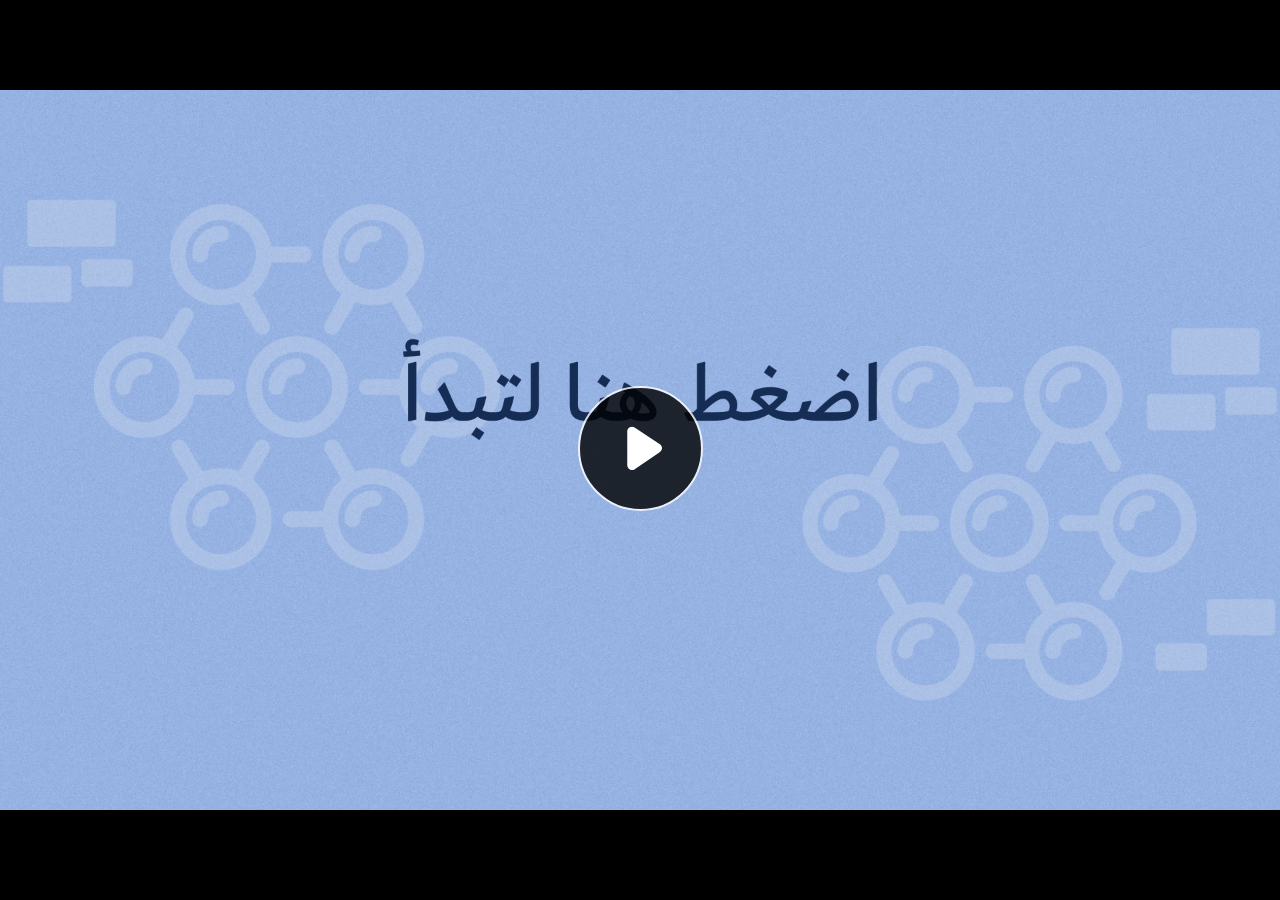
<file: index.html>
﻿<!doctype html>
<html lang="en-US">
<head>
  <meta charset="utf-8">
  <!-- Created using Storyline 360 - http://www.articulate.com  -->
  <!-- version: 3.77.30587.0 -->
  <title>EG.G8.ESCI.SEM1.UA.T1.S2.4 (Lab)</title>
  <meta http-equiv="x-ua-compatible" content="IE=edge"/>
  <meta name="viewport" content="width=device-width,initial-scale=1,user-scalable=no,shrink-to-fit=no,minimal-ui"/>
  <meta name="apple-mobile-web-app-capable" content="yes"/>
  <style>
    html, body { height: 100%; padding: 0; margin: 0 }
    #app { height: 100%; width: 100%; }
  </style>

  <script>
    window.DS = {};
    window.globals = {
      DATA_PATH_BASE: '',
      HAS_FRAME: true,
      HAS_SLIDE: true,

      lmsPresent: false,
      tinCanPresent: false,
      cmi5Present: false,
      aoSupport: false,
      scale: 'noscale',
      captureRc: false,
      browserSize: 'optimal',
      bgColor: '#282828',
      features: 'AccessibleVideo,ConnectionMessages,DropIn1,DropIn2,FullScreenToggle,LayerPresentAsDialog,MultipleQuizTracking,PlayerSpeedControl,StreamingVideo,UpdatedThemeEditor,UseAudioElement,VideoSync',
      themeName: 'unified',
      preloaderColor: '#FFFFFF',
      suppressAnalytics: false,
      productChannel: 'stable',
      publishSource: 'storyline',
      aid: 'aid|91157bde-8065-478c-9d48-2e928d1617b8',
      cid: 'b15f3417-c5de-4762-a7bc-de0e18301f88',
      playerVersion: '3.77.30587.0',
      publishTimestamp: '2023-11-15T16:25:17.3829383Z',
      maxIosVideoElements: 10,
      connectionSettings: { message: 'You%20are%20offline.%20Trying%20to%20reconnect...', useDarkTheme: false, mode: 'disabled' },

      
      parseParams: function(qs) {
        if (window.globals.parsedParams != null) {
          return window.globals.parsedParams;
        }
        qs = (qs || window.location.search.substr(1)).split('+').join(' ');
        var params = {},
            tokens,
            re = /[?&]?([^=]+)=([^&]*)/g;

        while (tokens = re.exec(qs)) {
          params[decodeURIComponent(tokens[1]).trim()] =
            decodeURIComponent(tokens[2]).trim();
        }
        window.globals.parsedParams = params;
        return params;
      }

    };
  </script>
  <script>
    var isIe11 = ('ActiveXObject' in window || window.MSBlobBuilder != null)
      && window.msCrypto != null && !window.ActiveXObject;
    if (isIe11) {
      window.globals.unsupportedBrowser = true;
      document.write(atob('[base64]'));
    }
  </script>
  
  <script>window.THREE = { };</script>
  
</head>
<body style="background: #282828" class="cs-HTML theme-unified">
  <!-- 360 -->
  <script>!function(){var e,i=/iPhone/i,o=/iPod/i,n=/iPad/i,t=/\biOS-universal(?:.+)Mac\b/i,r=/\bAndroid(?:.+)Mobile\b/i,a=/Android/i,d=/(?:SD4930UR|\bSilk(?:.+)Mobile\b)/i,p=/Silk/i,l=/Windows Phone/i,u=/\bWindows(?:.+)ARM\b/i,b=/BlackBerry/i,s=/BB10/i,c=/Opera Mini/i,f=/\b(CriOS|Chrome)(?:.+)Mobile/i,h=/Mobile(?:.+)Firefox\b/i,v=function(e){return void 0!==e&&"MacIntel"===e.platform&&"number"==typeof e.maxTouchPoints&&e.maxTouchPoints>1&&"undefined"==typeof MSStream};e=function(e){var m={userAgent:"",platform:"",maxTouchPoints:0};e||"undefined"==typeof navigator?"string"==typeof e?m.userAgent=e:e&&e.userAgent&&(m={userAgent:e.userAgent,platform:e.platform,maxTouchPoints:e.maxTouchPoints||0}):m={userAgent:navigator.userAgent,platform:navigator.platform,maxTouchPoints:navigator.maxTouchPoints||0};var g=m.userAgent,y=g.split("[FBAN");void 0!==y[1]&&(g=y[0]),void 0!==(y=g.split("Twitter"))[1]&&(g=y[0]);var A=function(e){return function(i){return i.test(e)}}(g),w={apple:{phone:A(i)&&!A(l),ipod:A(o),tablet:!A(i)&&(A(n)||v(m))&&!A(l),universal:A(t),device:(A(i)||A(o)||A(n)||A(t)||v(m))&&!A(l)},amazon:{phone:A(d),tablet:!A(d)&&A(p),device:A(d)||A(p)},android:{phone:!A(l)&&A(d)||!A(l)&&A(r),tablet:!A(l)&&!A(d)&&!A(r)&&(A(p)||A(a)),device:!A(l)&&(A(d)||A(p)||A(r)||A(a))||A(/\bokhttp\b/i)},windows:{phone:A(l),tablet:A(u),device:A(l)||A(u)},other:{blackberry:A(b),blackberry10:A(s),opera:A(c),firefox:A(h),chrome:A(f),device:A(b)||A(s)||A(c)||A(h)||A(f)},any:!1,phone:!1,tablet:!1};return w.any=w.apple.device||w.android.device||w.windows.device||w.other.device,w.phone=w.apple.phone||w.android.phone||w.windows.phone,w.tablet=w.apple.tablet||w.android.tablet||w.windows.tablet,w}(),"object"==typeof exports&&"undefined"!=typeof module?module.exports=e:"function"==typeof define&&define.amd?define((function(){return e})):this.isMobile=e}();
    window.isMobile.apple.tablet = window.isMobile.apple.tablet ||
      (navigator.platform === 'MacIntel' && navigator.maxTouchPoints > 1);
    window.isMobile.apple.device = window.isMobile.apple.device || window.isMobile.apple.tablet;
    window.isMobile.tablet = window.isMobile.tablet || window.isMobile.apple.tablet;
    window.isMobile.any = window.isMobile.any || window.isMobile.apple.tablet;
  </script>

  <div id="focus-sink" tabindex="-1"></div>

  <div id="preso"></div>
  <script>
    (function() {

      var classTypes = [ 'desktop', 'mobile', 'phone', 'tablet' ];

      var addDeviceClasses = function(prefix, testObj) {
        var curr, i;
        for (i = 0; i < classTypes.length; i++) {
          curr = classTypes[i];
          if (testObj[curr]) {
            document.body.classList.add(prefix + curr);
          }
        }
      };

      var params = window.globals.parseParams(),
          isDevicePreview = params.devicepreview === '1',
          isPhoneOverride = params.deviceType === 'phone' || (isDevicePreview && params.phone == '1'),
          isTabletOverride = (params.deviceType === 'tablet' || isDevicePreview) && !isPhoneOverride,
          isMobileOverride = isPhoneOverride || isTabletOverride;

      var deviceView = {
        desktop: !window.isMobile.any && !isMobileOverride,
        mobile: window.isMobile.any || isMobileOverride,
        phone: isPhoneOverride || (window.isMobile.phone && !isTabletOverride),
        tablet: isTabletOverride || window.isMobile.tablet
      };

      window.globals.deviceView = deviceView;
      window.isMobile.desktop = !window.isMobile.any;
      window.isMobile.mobile = window.isMobile.any;

      addDeviceClasses('view-', deviceView);

    })();
  </script>
  
  <script src='story_content/user.js' type=text/javascript></script>
  <div class="slide-loader"></div>

  <script>
    var doc = document, loader = doc.body.querySelector('.slide-loader'); [ 1, 2, 3 ].forEach(function(n) { var d = doc.createElement('div'); d.style.backgroundColor = window.globals.preloaderColor; d.classList.add('mobile-loader-dot'); d.classList.add('dot' + n); loader.appendChild(d); });
  </script>

  <div class="mobile-load-title-overlay" style="display: none">
    <div class="mobile-load-title">EG.G8.ESCI.SEM1.UA.T1.S2.4 (Lab)</div>
  </div>

  <div class="mobile-chrome-warning"></div>

  
<style>
  .warn-connection-dialog {
    display: none;
    background: transparent;
    pointer-events: none;
    position: fixed;
    left: 0;
    top: 0;
    width: 100%;
    height: 100%;
    z-index: 999;
  }

  .warn-connection-content {
    border-radius: 4px;
    background: white;
    border: 1px solid #E7E7E7;
    color: #333333;
    box-shadow: 0 2px 4px rgba(0, 0, 0, 0.25);
    transition: all 150ms ease-out;
    position: absolute;
    white-space: nowrap;
  }

  .view-phone.is-landscape .warn-connection-content {
    left: 23px;
    bottom: 23px;
  }

  .view-tablet.is-landscape .warn-connection-content {
    left: 50%;
    top: 20px;
    transform: translateX(-50%);
  }

  .is-portrait .warn-connection-content {
    transform: translate(-50%, calc(-100% - 15px));
  }

  .warn-connection-content p {
    display: inline-block;
    margin: 0 8px 0 0;
    line-height: 33px;
    font-size: 11px;
  }

  .warn-connection-content svg {
    position: relative;
    vertical-align: middle;
    margin: 0 2px 2px 8px;
  }

  .view-desktop .warn-connection-content {
    left: 1.5em;
    bottom: 1.5em;
  }

  .view-desktop .warn-connection-content p {
    font-size: 1.1em;
  }

  .is-offline .warn-connection-dialog {
    display: block;
  }

  .is-offline .cs-panel * {
    pointer-events: none !important;
  }

  .is-offline .cs-panel {
    pointer-events: all !important;
  }

  .is-offline #nav-controls * {
    pointer-events: none !important;
  }

  .is-offline #nav-controls {
    pointer-events: all !important;
  }
</style>

<div class="warn-connection-dialog">
  <div class="warn-connection-content">
    <svg width="17" height="15" viewBox="0 0 17 15" xmlns="http://www.w3.org/2000/svg">
      <path fill="#8F0000" stroke="white" d="M16.07,12.98 L15.88,12.23 L9.51,1.21 C8.97,0.26,7.6,0.26,7.06,1.21 L0.69,12.23 C0.15,13.16,0.81,14.36,1.91,14.36 H14.65 C15.47,14.36,16.05,13.7,16.07,12.98 Z"/>
      <path fill="white" stroke="white" d="M8.58,5.5 C8.35,5.28,8.5,5.35,8.21,5.32 C8.09,5.35,7.97,5.49,7.96,5.67 C7.97,5.79,7.98,5.92,7.98,6.04 L7.98,6.04 C7.99,6.17,8,6.31,8.01,6.43 L8.01,6.44 C8.03,6.92,8.06,7.41,8.09,7.9 L8.09,7.9 C8.12,8.39,8.14,8.88,8.17,9.37 C8.17,9.39,8.18,9.42,8.2,9.44 C8.23,9.46,8.25,9.47,8.28,9.47 C8.31,9.47,8.34,9.46,8.35,9.44 C8.37,9.43,8.38,9.4,8.39,9.35 L8.39,9.34 C8.39,9.24,8.4,9.15,8.4,9.05 L8.4,9.05 C8.41,8.96,8.41,8.86,8.42,8.75 C8.43,8.44,8.45,8.12,8.47,7.81 L8.47,7.81 C8.49,7.49,8.51,7.18,8.53,6.87 C8.55,6.46,8.56,6.05,8.59,5.64 L8.6,5.62 C8.6,5.57,8.59,5.53,8.58,5.5 L8.21,5.32 Z"/>
      <circle fill="white" stroke="white" cx="8.3" cy="11.35" r="0.3"/>
    </svg>
    <p>You are offline. Trying to reconnect...</p>
  </div>
</div>

<script>
  (function() {
    window.DS.connection = {
      warningShown: false,
      assets: {},
      loadingAssetGroup: false,
      retryDelay: 500
    };

    var connectionSettings = window.globals.connectionSettings || {};

    // The `window.globals.features` variable must be set in `webpack.dev.config` when testing locally - it is not enough
    // to have it in the data - but it must be set there as well.
    var useConnectionMessages = window.AbortController != null &&
      window.location.protocol != 'file:' &&
      window.globals.features.indexOf('ConnectionMessages') != -1 &&
      connectionSettings.mode === 'normal';

    window.DS.connection.useConnectionMessages = useConnectionMessages

    var assetCount = 0;
    var checkLoadedId;


    if (useConnectionMessages && connectionSettings != null) {
      var contentEl = document.querySelector('.warn-connection-content');
      var messageEl = contentEl.querySelector('p')

      if (connectionSettings.useDarkTheme) {
        contentEl.style.borderColor = '#BABBBA';
        contentEl.style.backgroundColor = '#282828';
        contentEl.style.color = '#FFFFFF';
      }

      if (connectionSettings.message != null) {
        messageEl.textContent = window.decodeURIComponent(connectionSettings.message);
      }
    }

    function checkAssetsReady() {
      for (var i in DS.connection.assets) {
        if (!DS.connection.assets[i].success) {
          return false;
        }
      }
      return true;
    }

    function stopAssetGroup() {
      if (!useConnectionMessages) { return; }

      assetCount = 0;

      DS.connection.oldAssetGroup = DS.connection.assets;
      DS.connection.assets = {};
      DS.connection.loadingAssetGroup = false;
      clearInterval(checkLoadedId);
    }

    function startAssetGroup() {
      if (!useConnectionMessages) { return; }
      var ticks = 0;
      clearInterval(checkLoadedId);
      checkLoadedId = setInterval(function() {
        var loaded = 0;
        if (assetCount === 0 && loaded === 0) {
          clearInterval(checkLoadedId);
          return;
        }

        for (var i in DS.connection.assets) {
          if (DS.connection.assets[i].success) {
            loaded++;
          }
        }

        if (assetCount === loaded && checkAssetsReady()) {
          for (var i in DS.connection.assets) {
            if (DS.connection.assets[i].action) {
              DS.connection.assets[i].action();
            }
          }
          hideWarning();
          stopAssetGroup();
        }
      }, 100)
    }

    function requiredAsset(url, action, retry, type) {
      if (!useConnectionMessages) { return; }
      if (DS.connection.assets[url]) { return; }

      DS.connection.assets[url] = {
        success: false, action: action, retry: retry, type: type
      };
      assetCount = Object.keys(DS.connection.assets).length;
      if (!DS.connection.loadingAssetGroup) {
        startAssetGroup();
      }
      DS.connection.loadingAssetGroup = true;
    }

    function assetLoaded(url) {
      if (!useConnectionMessages) { return; }
      if (DS.connection.assets[url]) {
        DS.connection.assets[url].success = true;
      }
    }

    function assetFailed(url) {
      if (!useConnectionMessages) { return; }
      if (!DS.connection.assets[url]) {
        if (/\.js$/.test(url) && url.indexOf('transcripts') === -1) {
          setTimeout(function() {
            if (DS.connection.lastSlideLoaded != null) {
              DS.connection.lastSlideLoaded();
            }
          }, DS.connection.retryDelay);
        }
        return;
      }
      if (!DS.connection.warningShown) { showWarning(); }
      if (DS.connection.assets[url].retry) {
        setTimeout(function() {
          if (!DS.connection.assets[url].success) {
            DS.connection.assets[url].retry()
          }
        }, DS.connection.retryDelay);
      }
    }

    function hideWarning() {
      document.body.classList.remove('is-offline');
      DS.connection.warningShown = false;
    }
    DS.connection.hideWarning = hideWarning

    function showWarning(btn) {
      document.body.classList.add('is-offline')
      DS.connection.warningShown = true;
      updateWarningPosition();
    }

    function updateWarningPosition() {
      if (!DS.connection.warningShown) {
        return;
      }

      var isPortrait = document.body.classList.contains('is-portrait');
      var warningEl = document.querySelector('.warn-connection-content');

      if (isPortrait) {
        var slide = document.querySelector('.primary-slide');
        var slideRect = slide.getBoundingClientRect();

        warningEl.style.top = `${slideRect.top}px`
        warningEl.style.left = `${slideRect.left + slideRect.width / 2}px`
      } else {
        warningEl.style.top = null;
        warningEl.style.left = null;
      }

      window.requestAnimationFrame(updateWarningPosition);
    }

    // these will all be noops if the feature flag isn't set in
    // the data and `window.globals.features`
    DS.connection.requiredAsset = requiredAsset;
    DS.connection.assetLoaded = assetLoaded;
    DS.connection.assetFailed = assetFailed;
    DS.connection.stopAssetGroup = stopAssetGroup;
    DS.connection.startAssetGroup = startAssetGroup;
  })();
</script>


  <script>
    
    if (window.autoSpider && window.vInterfaceObject) {
      document.querySelector('.mobile-load-title-overlay').style.display = 'none';
    }
  </script>

  

  <link rel="stylesheet" href="html5/data/css/output.min.css" data-noprefix/>
</body>
<script src="html5/lib/scripts/bootstrapper.min.js"></script>
</html>
</file>
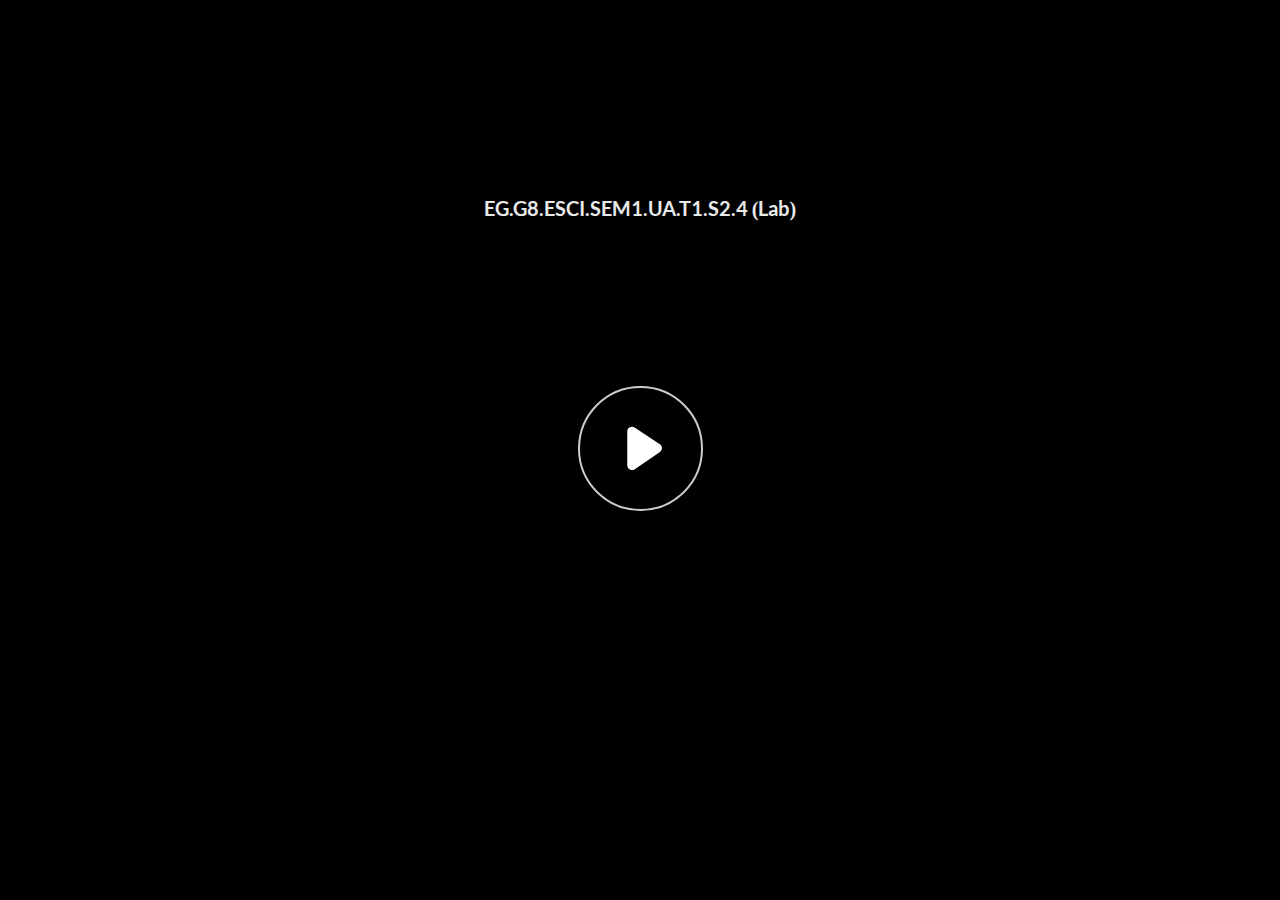
<file: EG.G8.ESCI.SEM1.UA.T1.S2.4 (Lab)/index.html>
﻿<!doctype html>
<html lang="en-US">
<head>
  <meta charset="utf-8">
  <!-- Created using Storyline 360 - http://www.articulate.com  -->
  <!-- version: 3.77.30587.0 -->
  <title>EG.G8.ESCI.SEM1.UA.T1.S2.4 (Lab)</title>
  <meta http-equiv="x-ua-compatible" content="IE=edge"/>
  <meta name="viewport" content="width=device-width,initial-scale=1,user-scalable=no,shrink-to-fit=no,minimal-ui"/>
  <meta name="apple-mobile-web-app-capable" content="yes"/>
  <style>
    html, body { height: 100%; padding: 0; margin: 0 }
    #app { height: 100%; width: 100%; }
  </style>

  <script>
    window.DS = {};
    window.globals = {
      DATA_PATH_BASE: '',
      HAS_FRAME: true,
      HAS_SLIDE: true,

      lmsPresent: false,
      tinCanPresent: false,
      cmi5Present: false,
      aoSupport: false,
      scale: 'noscale',
      captureRc: false,
      browserSize: 'optimal',
      bgColor: '#282828',
      features: 'AccessibleVideo,ConnectionMessages,DropIn1,DropIn2,FullScreenToggle,LayerPresentAsDialog,MultipleQuizTracking,PlayerSpeedControl,StreamingVideo,UpdatedThemeEditor,UseAudioElement,VideoSync',
      themeName: 'unified',
      preloaderColor: '#FFFFFF',
      suppressAnalytics: false,
      productChannel: 'stable',
      publishSource: 'storyline',
      aid: 'aid|888d9dab-7d74-4938-a002-bf62eb422405',
      cid: 'a02450e1-8632-4c44-93cf-019543610deb',
      playerVersion: '3.77.30587.0',
      publishTimestamp: '2023-10-11T12:16:21.3040711Z',
      maxIosVideoElements: 10,
      connectionSettings: { message: 'You%20are%20offline.%20Trying%20to%20reconnect...', useDarkTheme: false, mode: 'disabled' },

      
      parseParams: function(qs) {
        if (window.globals.parsedParams != null) {
          return window.globals.parsedParams;
        }
        qs = (qs || window.location.search.substr(1)).split('+').join(' ');
        var params = {},
            tokens,
            re = /[?&]?([^=]+)=([^&]*)/g;

        while (tokens = re.exec(qs)) {
          params[decodeURIComponent(tokens[1]).trim()] =
            decodeURIComponent(tokens[2]).trim();
        }
        window.globals.parsedParams = params;
        return params;
      }

    };
  </script>
  <script>
    var isIe11 = ('ActiveXObject' in window || window.MSBlobBuilder != null)
      && window.msCrypto != null && !window.ActiveXObject;
    if (isIe11) {
      window.globals.unsupportedBrowser = true;
      document.write(atob('[base64]'));
    }
  </script>
  
  <script>window.THREE = { };</script>
  
</head>
<body style="background: #282828" class="cs-HTML theme-unified">
  <!-- 360 -->
  <script>!function(){var e,i=/iPhone/i,o=/iPod/i,n=/iPad/i,t=/\biOS-universal(?:.+)Mac\b/i,r=/\bAndroid(?:.+)Mobile\b/i,a=/Android/i,d=/(?:SD4930UR|\bSilk(?:.+)Mobile\b)/i,p=/Silk/i,l=/Windows Phone/i,u=/\bWindows(?:.+)ARM\b/i,b=/BlackBerry/i,s=/BB10/i,c=/Opera Mini/i,f=/\b(CriOS|Chrome)(?:.+)Mobile/i,h=/Mobile(?:.+)Firefox\b/i,v=function(e){return void 0!==e&&"MacIntel"===e.platform&&"number"==typeof e.maxTouchPoints&&e.maxTouchPoints>1&&"undefined"==typeof MSStream};e=function(e){var m={userAgent:"",platform:"",maxTouchPoints:0};e||"undefined"==typeof navigator?"string"==typeof e?m.userAgent=e:e&&e.userAgent&&(m={userAgent:e.userAgent,platform:e.platform,maxTouchPoints:e.maxTouchPoints||0}):m={userAgent:navigator.userAgent,platform:navigator.platform,maxTouchPoints:navigator.maxTouchPoints||0};var g=m.userAgent,y=g.split("[FBAN");void 0!==y[1]&&(g=y[0]),void 0!==(y=g.split("Twitter"))[1]&&(g=y[0]);var A=function(e){return function(i){return i.test(e)}}(g),w={apple:{phone:A(i)&&!A(l),ipod:A(o),tablet:!A(i)&&(A(n)||v(m))&&!A(l),universal:A(t),device:(A(i)||A(o)||A(n)||A(t)||v(m))&&!A(l)},amazon:{phone:A(d),tablet:!A(d)&&A(p),device:A(d)||A(p)},android:{phone:!A(l)&&A(d)||!A(l)&&A(r),tablet:!A(l)&&!A(d)&&!A(r)&&(A(p)||A(a)),device:!A(l)&&(A(d)||A(p)||A(r)||A(a))||A(/\bokhttp\b/i)},windows:{phone:A(l),tablet:A(u),device:A(l)||A(u)},other:{blackberry:A(b),blackberry10:A(s),opera:A(c),firefox:A(h),chrome:A(f),device:A(b)||A(s)||A(c)||A(h)||A(f)},any:!1,phone:!1,tablet:!1};return w.any=w.apple.device||w.android.device||w.windows.device||w.other.device,w.phone=w.apple.phone||w.android.phone||w.windows.phone,w.tablet=w.apple.tablet||w.android.tablet||w.windows.tablet,w}(),"object"==typeof exports&&"undefined"!=typeof module?module.exports=e:"function"==typeof define&&define.amd?define((function(){return e})):this.isMobile=e}();
    window.isMobile.apple.tablet = window.isMobile.apple.tablet ||
      (navigator.platform === 'MacIntel' && navigator.maxTouchPoints > 1);
    window.isMobile.apple.device = window.isMobile.apple.device || window.isMobile.apple.tablet;
    window.isMobile.tablet = window.isMobile.tablet || window.isMobile.apple.tablet;
    window.isMobile.any = window.isMobile.any || window.isMobile.apple.tablet;
  </script>

  <div id="focus-sink" tabindex="-1"></div>

  <div id="preso"></div>
  <script>
    (function() {

      var classTypes = [ 'desktop', 'mobile', 'phone', 'tablet' ];

      var addDeviceClasses = function(prefix, testObj) {
        var curr, i;
        for (i = 0; i < classTypes.length; i++) {
          curr = classTypes[i];
          if (testObj[curr]) {
            document.body.classList.add(prefix + curr);
          }
        }
      };

      var params = window.globals.parseParams(),
          isDevicePreview = params.devicepreview === '1',
          isPhoneOverride = params.deviceType === 'phone' || (isDevicePreview && params.phone == '1'),
          isTabletOverride = (params.deviceType === 'tablet' || isDevicePreview) && !isPhoneOverride,
          isMobileOverride = isPhoneOverride || isTabletOverride;

      var deviceView = {
        desktop: !window.isMobile.any && !isMobileOverride,
        mobile: window.isMobile.any || isMobileOverride,
        phone: isPhoneOverride || (window.isMobile.phone && !isTabletOverride),
        tablet: isTabletOverride || window.isMobile.tablet
      };

      window.globals.deviceView = deviceView;
      window.isMobile.desktop = !window.isMobile.any;
      window.isMobile.mobile = window.isMobile.any;

      addDeviceClasses('view-', deviceView);

    })();
  </script>
  
  <script src='story_content/user.js' type=text/javascript></script>
  <div class="slide-loader"></div>

  <script>
    var doc = document, loader = doc.body.querySelector('.slide-loader'); [ 1, 2, 3 ].forEach(function(n) { var d = doc.createElement('div'); d.style.backgroundColor = window.globals.preloaderColor; d.classList.add('mobile-loader-dot'); d.classList.add('dot' + n); loader.appendChild(d); });
  </script>

  <div class="mobile-load-title-overlay" style="display: none">
    <div class="mobile-load-title">EG.G8.ESCI.SEM1.UA.T1.S2.4 (Lab)</div>
  </div>

  <div class="mobile-chrome-warning"></div>

  
<style>
  .warn-connection-dialog {
    display: none;
    background: transparent;
    pointer-events: none;
    position: fixed;
    left: 0;
    top: 0;
    width: 100%;
    height: 100%;
    z-index: 999;
  }

  .warn-connection-content {
    border-radius: 4px;
    background: white;
    border: 1px solid #E7E7E7;
    color: #333333;
    box-shadow: 0 2px 4px rgba(0, 0, 0, 0.25);
    transition: all 150ms ease-out;
    position: absolute;
    white-space: nowrap;
  }

  .view-phone.is-landscape .warn-connection-content {
    left: 23px;
    bottom: 23px;
  }

  .view-tablet.is-landscape .warn-connection-content {
    left: 50%;
    top: 20px;
    transform: translateX(-50%);
  }

  .is-portrait .warn-connection-content {
    transform: translate(-50%, calc(-100% - 15px));
  }

  .warn-connection-content p {
    display: inline-block;
    margin: 0 8px 0 0;
    line-height: 33px;
    font-size: 11px;
  }

  .warn-connection-content svg {
    position: relative;
    vertical-align: middle;
    margin: 0 2px 2px 8px;
  }

  .view-desktop .warn-connection-content {
    left: 1.5em;
    bottom: 1.5em;
  }

  .view-desktop .warn-connection-content p {
    font-size: 1.1em;
  }

  .is-offline .warn-connection-dialog {
    display: block;
  }

  .is-offline .cs-panel * {
    pointer-events: none !important;
  }

  .is-offline .cs-panel {
    pointer-events: all !important;
  }

  .is-offline #nav-controls * {
    pointer-events: none !important;
  }

  .is-offline #nav-controls {
    pointer-events: all !important;
  }
</style>

<div class="warn-connection-dialog">
  <div class="warn-connection-content">
    <svg width="17" height="15" viewBox="0 0 17 15" xmlns="http://www.w3.org/2000/svg">
      <path fill="#8F0000" stroke="white" d="M16.07,12.98 L15.88,12.23 L9.51,1.21 C8.97,0.26,7.6,0.26,7.06,1.21 L0.69,12.23 C0.15,13.16,0.81,14.36,1.91,14.36 H14.65 C15.47,14.36,16.05,13.7,16.07,12.98 Z"/>
      <path fill="white" stroke="white" d="M8.58,5.5 C8.35,5.28,8.5,5.35,8.21,5.32 C8.09,5.35,7.97,5.49,7.96,5.67 C7.97,5.79,7.98,5.92,7.98,6.04 L7.98,6.04 C7.99,6.17,8,6.31,8.01,6.43 L8.01,6.44 C8.03,6.92,8.06,7.41,8.09,7.9 L8.09,7.9 C8.12,8.39,8.14,8.88,8.17,9.37 C8.17,9.39,8.18,9.42,8.2,9.44 C8.23,9.46,8.25,9.47,8.28,9.47 C8.31,9.47,8.34,9.46,8.35,9.44 C8.37,9.43,8.38,9.4,8.39,9.35 L8.39,9.34 C8.39,9.24,8.4,9.15,8.4,9.05 L8.4,9.05 C8.41,8.96,8.41,8.86,8.42,8.75 C8.43,8.44,8.45,8.12,8.47,7.81 L8.47,7.81 C8.49,7.49,8.51,7.18,8.53,6.87 C8.55,6.46,8.56,6.05,8.59,5.64 L8.6,5.62 C8.6,5.57,8.59,5.53,8.58,5.5 L8.21,5.32 Z"/>
      <circle fill="white" stroke="white" cx="8.3" cy="11.35" r="0.3"/>
    </svg>
    <p>You are offline. Trying to reconnect...</p>
  </div>
</div>

<script>
  (function() {
    window.DS.connection = {
      warningShown: false,
      assets: {},
      loadingAssetGroup: false,
      retryDelay: 500
    };

    var connectionSettings = window.globals.connectionSettings || {};

    // The `window.globals.features` variable must be set in `webpack.dev.config` when testing locally - it is not enough
    // to have it in the data - but it must be set there as well.
    var useConnectionMessages = window.AbortController != null &&
      window.location.protocol != 'file:' &&
      window.globals.features.indexOf('ConnectionMessages') != -1 &&
      connectionSettings.mode === 'normal';

    window.DS.connection.useConnectionMessages = useConnectionMessages

    var assetCount = 0;
    var checkLoadedId;


    if (useConnectionMessages && connectionSettings != null) {
      var contentEl = document.querySelector('.warn-connection-content');
      var messageEl = contentEl.querySelector('p')

      if (connectionSettings.useDarkTheme) {
        contentEl.style.borderColor = '#BABBBA';
        contentEl.style.backgroundColor = '#282828';
        contentEl.style.color = '#FFFFFF';
      }

      if (connectionSettings.message != null) {
        messageEl.textContent = window.decodeURIComponent(connectionSettings.message);
      }
    }

    function checkAssetsReady() {
      for (var i in DS.connection.assets) {
        if (!DS.connection.assets[i].success) {
          return false;
        }
      }
      return true;
    }

    function stopAssetGroup() {
      if (!useConnectionMessages) { return; }

      assetCount = 0;

      DS.connection.oldAssetGroup = DS.connection.assets;
      DS.connection.assets = {};
      DS.connection.loadingAssetGroup = false;
      clearInterval(checkLoadedId);
    }

    function startAssetGroup() {
      if (!useConnectionMessages) { return; }
      var ticks = 0;
      clearInterval(checkLoadedId);
      checkLoadedId = setInterval(function() {
        var loaded = 0;
        if (assetCount === 0 && loaded === 0) {
          clearInterval(checkLoadedId);
          return;
        }

        for (var i in DS.connection.assets) {
          if (DS.connection.assets[i].success) {
            loaded++;
          }
        }

        if (assetCount === loaded && checkAssetsReady()) {
          for (var i in DS.connection.assets) {
            if (DS.connection.assets[i].action) {
              DS.connection.assets[i].action();
            }
          }
          hideWarning();
          stopAssetGroup();
        }
      }, 100)
    }

    function requiredAsset(url, action, retry, type) {
      if (!useConnectionMessages) { return; }
      if (DS.connection.assets[url]) { return; }

      DS.connection.assets[url] = {
        success: false, action: action, retry: retry, type: type
      };
      assetCount = Object.keys(DS.connection.assets).length;
      if (!DS.connection.loadingAssetGroup) {
        startAssetGroup();
      }
      DS.connection.loadingAssetGroup = true;
    }

    function assetLoaded(url) {
      if (!useConnectionMessages) { return; }
      if (DS.connection.assets[url]) {
        DS.connection.assets[url].success = true;
      }
    }

    function assetFailed(url) {
      if (!useConnectionMessages) { return; }
      if (!DS.connection.assets[url]) {
        if (/\.js$/.test(url) && url.indexOf('transcripts') === -1) {
          setTimeout(function() {
            if (DS.connection.lastSlideLoaded != null) {
              DS.connection.lastSlideLoaded();
            }
          }, DS.connection.retryDelay);
        }
        return;
      }
      if (!DS.connection.warningShown) { showWarning(); }
      if (DS.connection.assets[url].retry) {
        setTimeout(function() {
          if (!DS.connection.assets[url].success) {
            DS.connection.assets[url].retry()
          }
        }, DS.connection.retryDelay);
      }
    }

    function hideWarning() {
      document.body.classList.remove('is-offline');
      DS.connection.warningShown = false;
    }
    DS.connection.hideWarning = hideWarning

    function showWarning(btn) {
      document.body.classList.add('is-offline')
      DS.connection.warningShown = true;
      updateWarningPosition();
    }

    function updateWarningPosition() {
      if (!DS.connection.warningShown) {
        return;
      }

      var isPortrait = document.body.classList.contains('is-portrait');
      var warningEl = document.querySelector('.warn-connection-content');

      if (isPortrait) {
        var slide = document.querySelector('.primary-slide');
        var slideRect = slide.getBoundingClientRect();

        warningEl.style.top = `${slideRect.top}px`
        warningEl.style.left = `${slideRect.left + slideRect.width / 2}px`
      } else {
        warningEl.style.top = null;
        warningEl.style.left = null;
      }

      window.requestAnimationFrame(updateWarningPosition);
    }

    // these will all be noops if the feature flag isn't set in
    // the data and `window.globals.features`
    DS.connection.requiredAsset = requiredAsset;
    DS.connection.assetLoaded = assetLoaded;
    DS.connection.assetFailed = assetFailed;
    DS.connection.stopAssetGroup = stopAssetGroup;
    DS.connection.startAssetGroup = startAssetGroup;
  })();
</script>


  <script>
    
    if (window.autoSpider && window.vInterfaceObject) {
      document.querySelector('.mobile-load-title-overlay').style.display = 'none';
    }
  </script>

  

  <link rel="stylesheet" href="html5/data/css/output.min.css" data-noprefix/>
</body>
<script src="html5/lib/scripts/bootstrapper.min.js"></script>
</html>
</file>
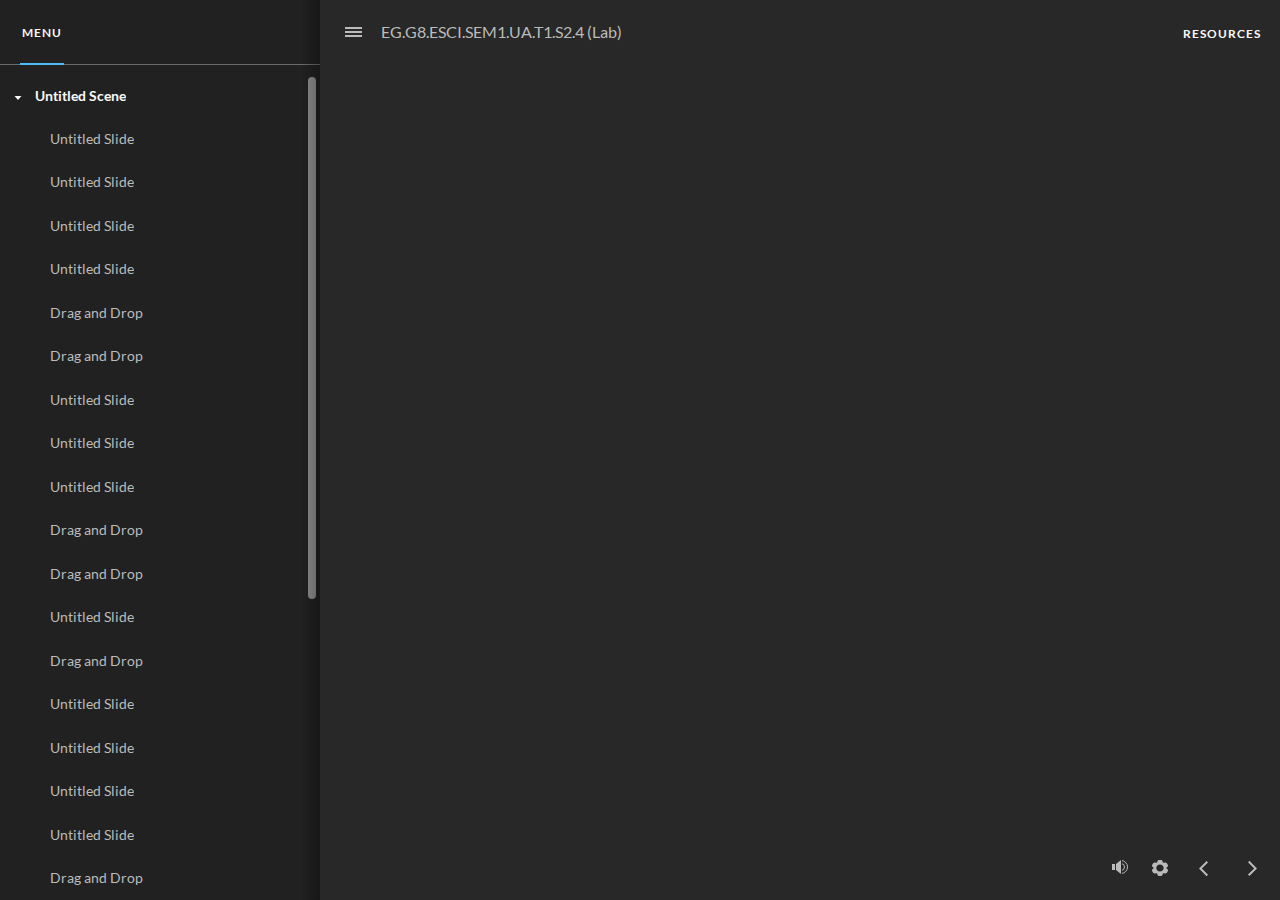
<file: EG.G8.ESCI.SEM1.UA.T1.S2.4 (Lab)/index_lms.html>
<!doctype html>
<html lang="en-US">
<head>
  <meta charset="utf-8">
  <!-- Created using Storyline 360 - http://www.articulate.com  -->
  <!-- version: 3.77.30587.0 -->
  <title>EG.G8.ESCI.SEM1.UA.T1.S2.4 (Lab)</title>
  <meta http-equiv="x-ua-compatible" content="IE=edge"/>
  <meta name="viewport" content="width=device-width,initial-scale=1,user-scalable=no,shrink-to-fit=no,minimal-ui"/>
  <meta name="apple-mobile-web-app-capable" content="yes"/>
  <style>
    html, body { height: 100%; padding: 0; margin: 0 }
    #app { height: 100%; width: 100%; }
  </style>

  <script>
    window.DS = {};
    window.globals = {
      DATA_PATH_BASE: '',
      HAS_FRAME: true,
      HAS_SLIDE: true,

      lmsPresent: true,
      tinCanPresent: false,
      cmi5Present: false,
      aoSupport: false,
      scale: 'noscale',
      captureRc: false,
      browserSize: 'optimal',
      bgColor: '#282828',
      features: 'AccessibleVideo,ConnectionMessages,DropIn1,DropIn2,FullScreenToggle,LayerPresentAsDialog,MultipleQuizTracking,PlayerSpeedControl,StreamingVideo,UpdatedThemeEditor,UseAudioElement,VideoSync',
      themeName: 'unified',
      preloaderColor: '#FFFFFF',
      suppressAnalytics: false,
      productChannel: 'stable',
      publishSource: 'storyline',
      aid: 'aid|888d9dab-7d74-4938-a002-bf62eb422405',
      cid: 'a02450e1-8632-4c44-93cf-019543610deb',
      playerVersion: '3.77.30587.0',
      publishTimestamp: '2023-10-11T12:16:21.4181753Z',
      maxIosVideoElements: 10,
      connectionSettings: { message: 'You%20are%20offline.%20Trying%20to%20reconnect...', useDarkTheme: false, mode: 'disabled' },

      
      parseParams: function(qs) {
        if (window.globals.parsedParams != null) {
          return window.globals.parsedParams;
        }
        qs = (qs || window.location.search.substr(1)).split('+').join(' ');
        var params = {},
            tokens,
            re = /[?&]?([^=]+)=([^&]*)/g;

        while (tokens = re.exec(qs)) {
          params[decodeURIComponent(tokens[1]).trim()] =
            decodeURIComponent(tokens[2]).trim();
        }
        window.globals.parsedParams = params;
        return params;
      }

    };
  </script>
  <script>
    var isIe11 = ('ActiveXObject' in window || window.MSBlobBuilder != null)
      && window.msCrypto != null && !window.ActiveXObject;
    if (isIe11) {
      window.globals.unsupportedBrowser = true;
      document.write(atob('[base64]'));
    }
  </script>
  <script src="lms/scormdriver.js" charset="utf-8"></script>
  <script>window.THREE = { };</script>
  
</head>
<body style="background: #282828" class="cs-HTML theme-unified">
  <!-- 360 -->
  <script>!function(){var e,i=/iPhone/i,o=/iPod/i,n=/iPad/i,t=/\biOS-universal(?:.+)Mac\b/i,r=/\bAndroid(?:.+)Mobile\b/i,a=/Android/i,d=/(?:SD4930UR|\bSilk(?:.+)Mobile\b)/i,p=/Silk/i,l=/Windows Phone/i,u=/\bWindows(?:.+)ARM\b/i,b=/BlackBerry/i,s=/BB10/i,c=/Opera Mini/i,f=/\b(CriOS|Chrome)(?:.+)Mobile/i,h=/Mobile(?:.+)Firefox\b/i,v=function(e){return void 0!==e&&"MacIntel"===e.platform&&"number"==typeof e.maxTouchPoints&&e.maxTouchPoints>1&&"undefined"==typeof MSStream};e=function(e){var m={userAgent:"",platform:"",maxTouchPoints:0};e||"undefined"==typeof navigator?"string"==typeof e?m.userAgent=e:e&&e.userAgent&&(m={userAgent:e.userAgent,platform:e.platform,maxTouchPoints:e.maxTouchPoints||0}):m={userAgent:navigator.userAgent,platform:navigator.platform,maxTouchPoints:navigator.maxTouchPoints||0};var g=m.userAgent,y=g.split("[FBAN");void 0!==y[1]&&(g=y[0]),void 0!==(y=g.split("Twitter"))[1]&&(g=y[0]);var A=function(e){return function(i){return i.test(e)}}(g),w={apple:{phone:A(i)&&!A(l),ipod:A(o),tablet:!A(i)&&(A(n)||v(m))&&!A(l),universal:A(t),device:(A(i)||A(o)||A(n)||A(t)||v(m))&&!A(l)},amazon:{phone:A(d),tablet:!A(d)&&A(p),device:A(d)||A(p)},android:{phone:!A(l)&&A(d)||!A(l)&&A(r),tablet:!A(l)&&!A(d)&&!A(r)&&(A(p)||A(a)),device:!A(l)&&(A(d)||A(p)||A(r)||A(a))||A(/\bokhttp\b/i)},windows:{phone:A(l),tablet:A(u),device:A(l)||A(u)},other:{blackberry:A(b),blackberry10:A(s),opera:A(c),firefox:A(h),chrome:A(f),device:A(b)||A(s)||A(c)||A(h)||A(f)},any:!1,phone:!1,tablet:!1};return w.any=w.apple.device||w.android.device||w.windows.device||w.other.device,w.phone=w.apple.phone||w.android.phone||w.windows.phone,w.tablet=w.apple.tablet||w.android.tablet||w.windows.tablet,w}(),"object"==typeof exports&&"undefined"!=typeof module?module.exports=e:"function"==typeof define&&define.amd?define((function(){return e})):this.isMobile=e}();
    window.isMobile.apple.tablet = window.isMobile.apple.tablet ||
      (navigator.platform === 'MacIntel' && navigator.maxTouchPoints > 1);
    window.isMobile.apple.device = window.isMobile.apple.device || window.isMobile.apple.tablet;
    window.isMobile.tablet = window.isMobile.tablet || window.isMobile.apple.tablet;
    window.isMobile.any = window.isMobile.any || window.isMobile.apple.tablet;
  </script>

  <div id="focus-sink" tabindex="-1"></div>

  <div id="preso"></div>
  <script>
    (function() {

      var classTypes = [ 'desktop', 'mobile', 'phone', 'tablet' ];

      var addDeviceClasses = function(prefix, testObj) {
        var curr, i;
        for (i = 0; i < classTypes.length; i++) {
          curr = classTypes[i];
          if (testObj[curr]) {
            document.body.classList.add(prefix + curr);
          }
        }
      };

      var params = window.globals.parseParams(),
          isDevicePreview = params.devicepreview === '1',
          isPhoneOverride = params.deviceType === 'phone' || (isDevicePreview && params.phone == '1'),
          isTabletOverride = (params.deviceType === 'tablet' || isDevicePreview) && !isPhoneOverride,
          isMobileOverride = isPhoneOverride || isTabletOverride;

      var deviceView = {
        desktop: !window.isMobile.any && !isMobileOverride,
        mobile: window.isMobile.any || isMobileOverride,
        phone: isPhoneOverride || (window.isMobile.phone && !isTabletOverride),
        tablet: isTabletOverride || window.isMobile.tablet
      };

      window.globals.deviceView = deviceView;
      window.isMobile.desktop = !window.isMobile.any;
      window.isMobile.mobile = window.isMobile.any;

      addDeviceClasses('view-', deviceView);

    })();
  </script>
  
  <script src='story_content/user.js' type=text/javascript></script>
  <div class="slide-loader"></div>

  <script>
    var doc = document, loader = doc.body.querySelector('.slide-loader'); [ 1, 2, 3 ].forEach(function(n) { var d = doc.createElement('div'); d.style.backgroundColor = window.globals.preloaderColor; d.classList.add('mobile-loader-dot'); d.classList.add('dot' + n); loader.appendChild(d); });
  </script>

  <div class="mobile-load-title-overlay" style="display: none">
    <div class="mobile-load-title">EG.G8.ESCI.SEM1.UA.T1.S2.4 (Lab)</div>
  </div>

  <div class="mobile-chrome-warning"></div>

  
<style>
  .warn-connection-dialog {
    display: none;
    background: transparent;
    pointer-events: none;
    position: fixed;
    left: 0;
    top: 0;
    width: 100%;
    height: 100%;
    z-index: 999;
  }

  .warn-connection-content {
    border-radius: 4px;
    background: white;
    border: 1px solid #E7E7E7;
    color: #333333;
    box-shadow: 0 2px 4px rgba(0, 0, 0, 0.25);
    transition: all 150ms ease-out;
    position: absolute;
    white-space: nowrap;
  }

  .view-phone.is-landscape .warn-connection-content {
    left: 23px;
    bottom: 23px;
  }

  .view-tablet.is-landscape .warn-connection-content {
    left: 50%;
    top: 20px;
    transform: translateX(-50%);
  }

  .is-portrait .warn-connection-content {
    transform: translate(-50%, calc(-100% - 15px));
  }

  .warn-connection-content p {
    display: inline-block;
    margin: 0 8px 0 0;
    line-height: 33px;
    font-size: 11px;
  }

  .warn-connection-content svg {
    position: relative;
    vertical-align: middle;
    margin: 0 2px 2px 8px;
  }

  .view-desktop .warn-connection-content {
    left: 1.5em;
    bottom: 1.5em;
  }

  .view-desktop .warn-connection-content p {
    font-size: 1.1em;
  }

  .is-offline .warn-connection-dialog {
    display: block;
  }

  .is-offline .cs-panel * {
    pointer-events: none !important;
  }

  .is-offline .cs-panel {
    pointer-events: all !important;
  }

  .is-offline #nav-controls * {
    pointer-events: none !important;
  }

  .is-offline #nav-controls {
    pointer-events: all !important;
  }
</style>

<div class="warn-connection-dialog">
  <div class="warn-connection-content">
    <svg width="17" height="15" viewBox="0 0 17 15" xmlns="http://www.w3.org/2000/svg">
      <path fill="#8F0000" stroke="white" d="M16.07,12.98 L15.88,12.23 L9.51,1.21 C8.97,0.26,7.6,0.26,7.06,1.21 L0.69,12.23 C0.15,13.16,0.81,14.36,1.91,14.36 H14.65 C15.47,14.36,16.05,13.7,16.07,12.98 Z"/>
      <path fill="white" stroke="white" d="M8.58,5.5 C8.35,5.28,8.5,5.35,8.21,5.32 C8.09,5.35,7.97,5.49,7.96,5.67 C7.97,5.79,7.98,5.92,7.98,6.04 L7.98,6.04 C7.99,6.17,8,6.31,8.01,6.43 L8.01,6.44 C8.03,6.92,8.06,7.41,8.09,7.9 L8.09,7.9 C8.12,8.39,8.14,8.88,8.17,9.37 C8.17,9.39,8.18,9.42,8.2,9.44 C8.23,9.46,8.25,9.47,8.28,9.47 C8.31,9.47,8.34,9.46,8.35,9.44 C8.37,9.43,8.38,9.4,8.39,9.35 L8.39,9.34 C8.39,9.24,8.4,9.15,8.4,9.05 L8.4,9.05 C8.41,8.96,8.41,8.86,8.42,8.75 C8.43,8.44,8.45,8.12,8.47,7.81 L8.47,7.81 C8.49,7.49,8.51,7.18,8.53,6.87 C8.55,6.46,8.56,6.05,8.59,5.64 L8.6,5.62 C8.6,5.57,8.59,5.53,8.58,5.5 L8.21,5.32 Z"/>
      <circle fill="white" stroke="white" cx="8.3" cy="11.35" r="0.3"/>
    </svg>
    <p>You are offline. Trying to reconnect...</p>
  </div>
</div>

<script>
  (function() {
    window.DS.connection = {
      warningShown: false,
      assets: {},
      loadingAssetGroup: false,
      retryDelay: 500
    };

    var connectionSettings = window.globals.connectionSettings || {};

    // The `window.globals.features` variable must be set in `webpack.dev.config` when testing locally - it is not enough
    // to have it in the data - but it must be set there as well.
    var useConnectionMessages = window.AbortController != null &&
      window.location.protocol != 'file:' &&
      window.globals.features.indexOf('ConnectionMessages') != -1 &&
      connectionSettings.mode === 'normal';

    window.DS.connection.useConnectionMessages = useConnectionMessages

    var assetCount = 0;
    var checkLoadedId;


    if (useConnectionMessages && connectionSettings != null) {
      var contentEl = document.querySelector('.warn-connection-content');
      var messageEl = contentEl.querySelector('p')

      if (connectionSettings.useDarkTheme) {
        contentEl.style.borderColor = '#BABBBA';
        contentEl.style.backgroundColor = '#282828';
        contentEl.style.color = '#FFFFFF';
      }

      if (connectionSettings.message != null) {
        messageEl.textContent = window.decodeURIComponent(connectionSettings.message);
      }
    }

    function checkAssetsReady() {
      for (var i in DS.connection.assets) {
        if (!DS.connection.assets[i].success) {
          return false;
        }
      }
      return true;
    }

    function stopAssetGroup() {
      if (!useConnectionMessages) { return; }

      assetCount = 0;

      DS.connection.oldAssetGroup = DS.connection.assets;
      DS.connection.assets = {};
      DS.connection.loadingAssetGroup = false;
      clearInterval(checkLoadedId);
    }

    function startAssetGroup() {
      if (!useConnectionMessages) { return; }
      var ticks = 0;
      clearInterval(checkLoadedId);
      checkLoadedId = setInterval(function() {
        var loaded = 0;
        if (assetCount === 0 && loaded === 0) {
          clearInterval(checkLoadedId);
          return;
        }

        for (var i in DS.connection.assets) {
          if (DS.connection.assets[i].success) {
            loaded++;
          }
        }

        if (assetCount === loaded && checkAssetsReady()) {
          for (var i in DS.connection.assets) {
            if (DS.connection.assets[i].action) {
              DS.connection.assets[i].action();
            }
          }
          hideWarning();
          stopAssetGroup();
        }
      }, 100)
    }

    function requiredAsset(url, action, retry, type) {
      if (!useConnectionMessages) { return; }
      if (DS.connection.assets[url]) { return; }

      DS.connection.assets[url] = {
        success: false, action: action, retry: retry, type: type
      };
      assetCount = Object.keys(DS.connection.assets).length;
      if (!DS.connection.loadingAssetGroup) {
        startAssetGroup();
      }
      DS.connection.loadingAssetGroup = true;
    }

    function assetLoaded(url) {
      if (!useConnectionMessages) { return; }
      if (DS.connection.assets[url]) {
        DS.connection.assets[url].success = true;
      }
    }

    function assetFailed(url) {
      if (!useConnectionMessages) { return; }
      if (!DS.connection.assets[url]) {
        if (/\.js$/.test(url) && url.indexOf('transcripts') === -1) {
          setTimeout(function() {
            if (DS.connection.lastSlideLoaded != null) {
              DS.connection.lastSlideLoaded();
            }
          }, DS.connection.retryDelay);
        }
        return;
      }
      if (!DS.connection.warningShown) { showWarning(); }
      if (DS.connection.assets[url].retry) {
        setTimeout(function() {
          if (!DS.connection.assets[url].success) {
            DS.connection.assets[url].retry()
          }
        }, DS.connection.retryDelay);
      }
    }

    function hideWarning() {
      document.body.classList.remove('is-offline');
      DS.connection.warningShown = false;
    }
    DS.connection.hideWarning = hideWarning

    function showWarning(btn) {
      document.body.classList.add('is-offline')
      DS.connection.warningShown = true;
      updateWarningPosition();
    }

    function updateWarningPosition() {
      if (!DS.connection.warningShown) {
        return;
      }

      var isPortrait = document.body.classList.contains('is-portrait');
      var warningEl = document.querySelector('.warn-connection-content');

      if (isPortrait) {
        var slide = document.querySelector('.primary-slide');
        var slideRect = slide.getBoundingClientRect();

        warningEl.style.top = `${slideRect.top}px`
        warningEl.style.left = `${slideRect.left + slideRect.width / 2}px`
      } else {
        warningEl.style.top = null;
        warningEl.style.left = null;
      }

      window.requestAnimationFrame(updateWarningPosition);
    }

    // these will all be noops if the feature flag isn't set in
    // the data and `window.globals.features`
    DS.connection.requiredAsset = requiredAsset;
    DS.connection.assetLoaded = assetLoaded;
    DS.connection.assetFailed = assetFailed;
    DS.connection.stopAssetGroup = stopAssetGroup;
    DS.connection.startAssetGroup = startAssetGroup;
  })();
</script>


  <script>
    
    if (window.autoSpider && window.vInterfaceObject) {
      document.querySelector('.mobile-load-title-overlay').style.display = 'none';
    }
  </script>

  

  <link rel="stylesheet" href="html5/data/css/output.min.css" data-noprefix/>
</body>
<script src="html5/lib/scripts/bootstrapper.min.js"></script>
</html>
</file>
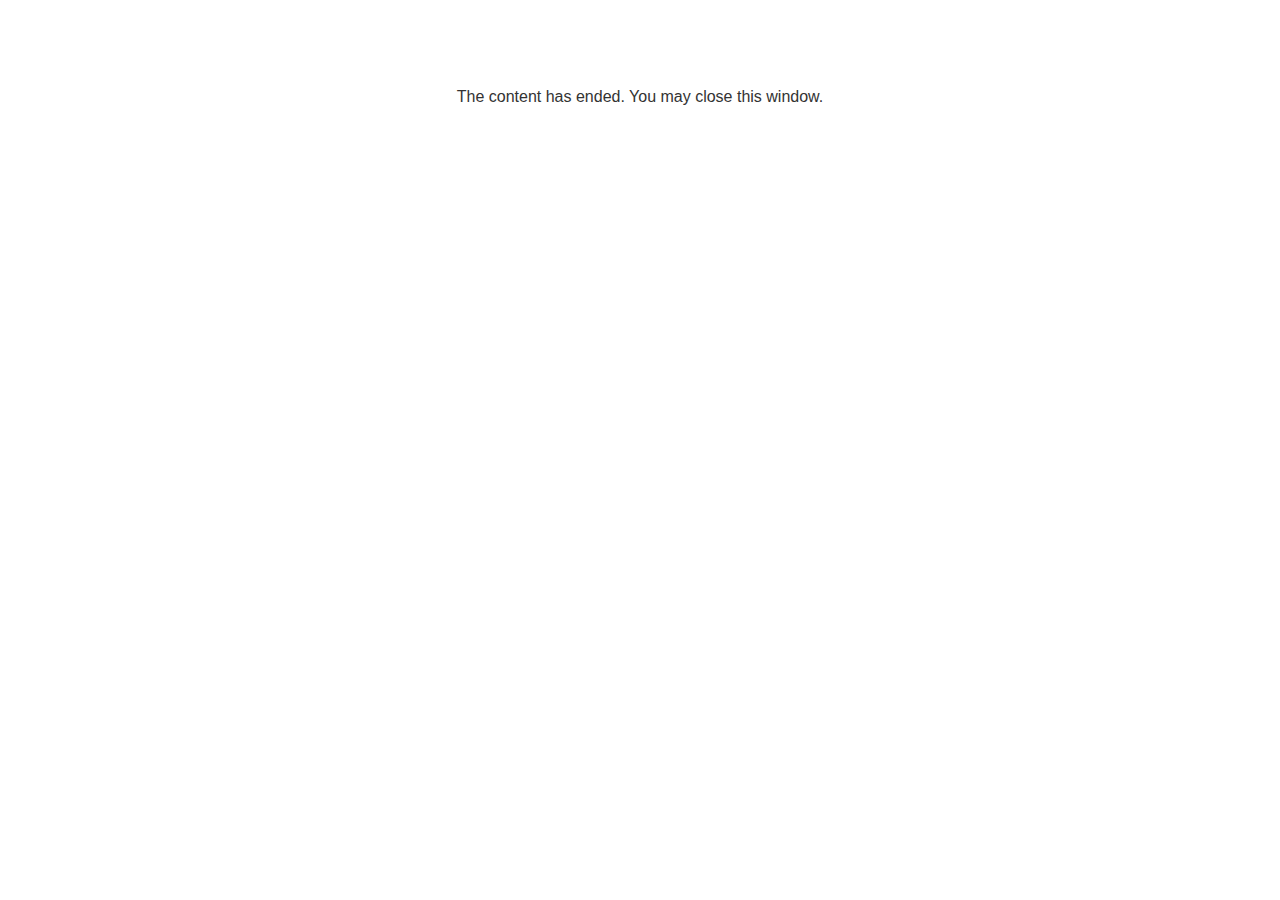
<file: lms/goodbye.html>
<!doctype html>
<html>
<body style="background-color: #ffffff;">

<p role="alert" style="color: #333333;font-family: Lato, articulate, tahoma, arial;font-size: medium;text-align: center;">
<br><br><br><br>
The content has ended. You may close this window.
</p>

</body>
</html>
</file>
